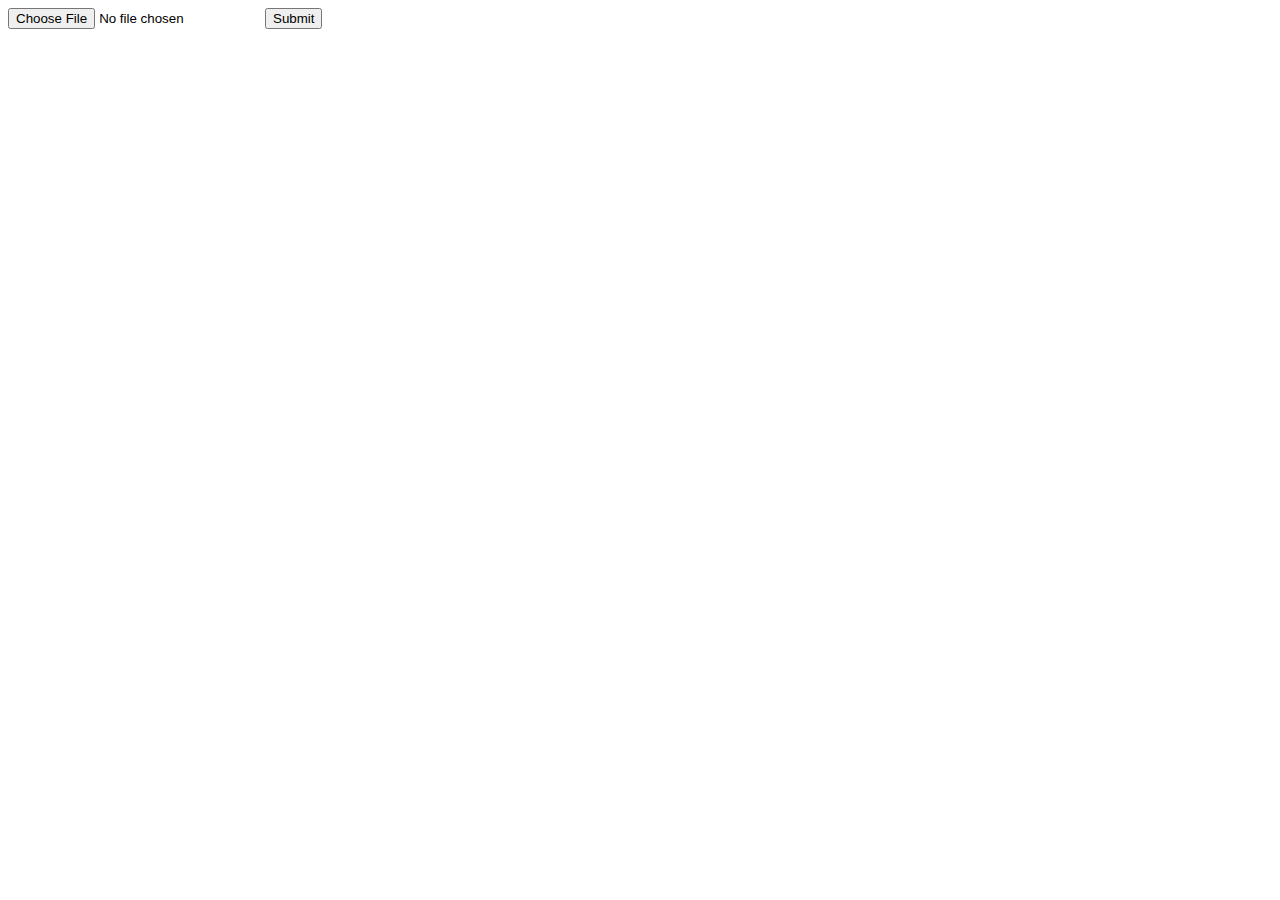
<file: templates/upload.html>
<!DOCTYPE html>
<html lang="en">
<head>
    <meta charset="UTF-8">
    <meta name="viewport" content="width=device-width, initial-scale=1.0">
    <title>Upload Images</title>
</head>
<body>
    <form action="/" method="post" enctype="multipart/form-data">
        <input type="file" name="image">
        <input type="submit">
    </form>
</body>
</html>
</file>
